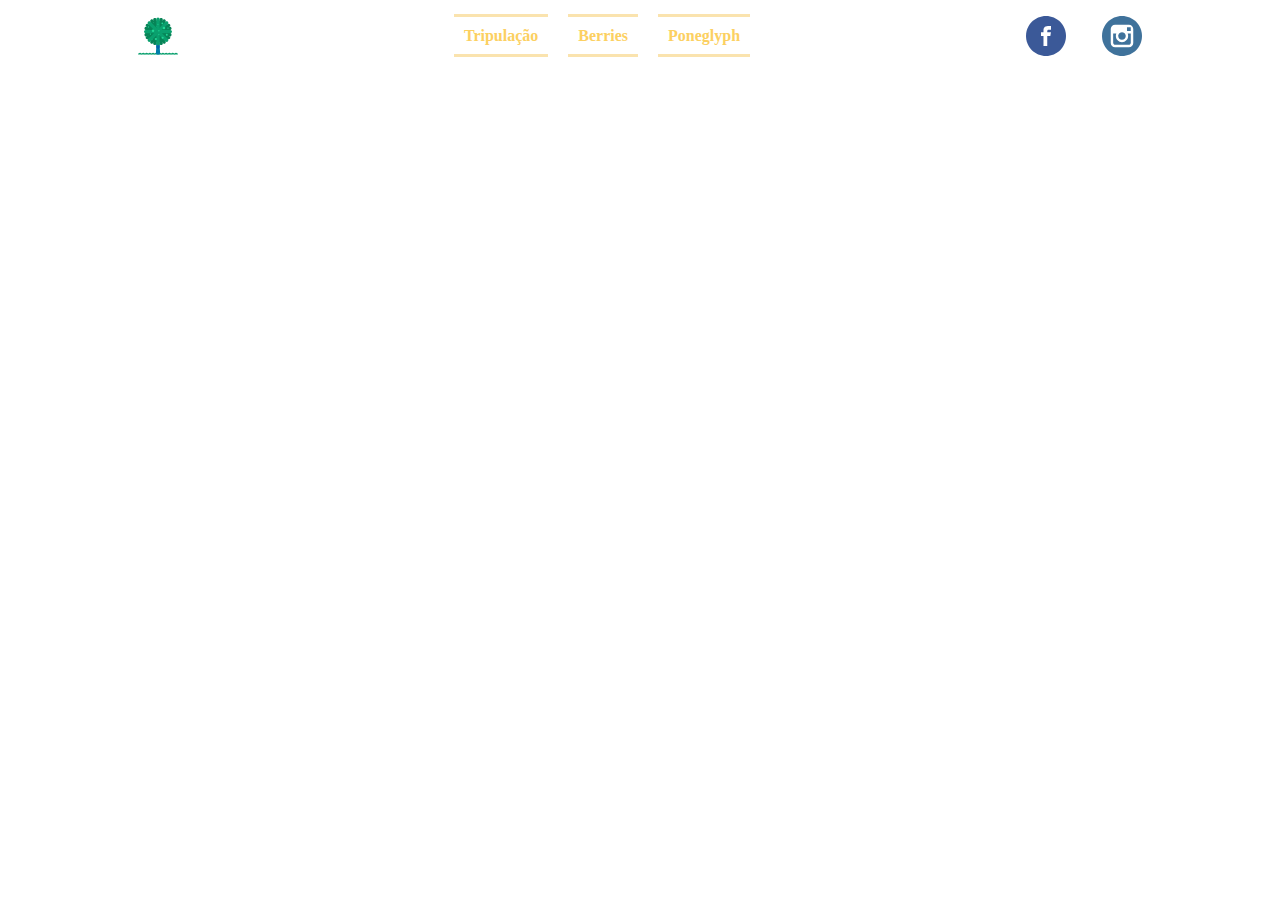
<file: projeto CSS  Mauricio/index.html>
<!DOCTYPE html>
<html lang="pt-br">
<head>
    <meta charset="UTF-8">
    <meta http-equiv="X-UA-Compatible" content="IE=edge">
    <meta name="viewport" content="width=device-width, initial-scale=1.0">
    <link rel="stylesheet" href="style.css">
    <title>Projeto X</title>
</head>
<body>
    <header>
        <section>
            <img src="image/logoArvore.svg" alt="Logo de uma árvore" width="40px" height="40px">
            <nav>
                <ul>
                    <li>Tripulação</li>
                    <li>Berries</li>
                    <li>Poneglyph</li>
                </ul>
            </nav>
            <div class="redes">
                <img src="image/facebook.svg" alt="Logo do facebook" width="40px" height="40px">
                <img src="image/instagram.svg" alt="Logo do instagram" width="40px" height="40px">
            </div>
        </section>
    </header>
</body>
</html>
</file>
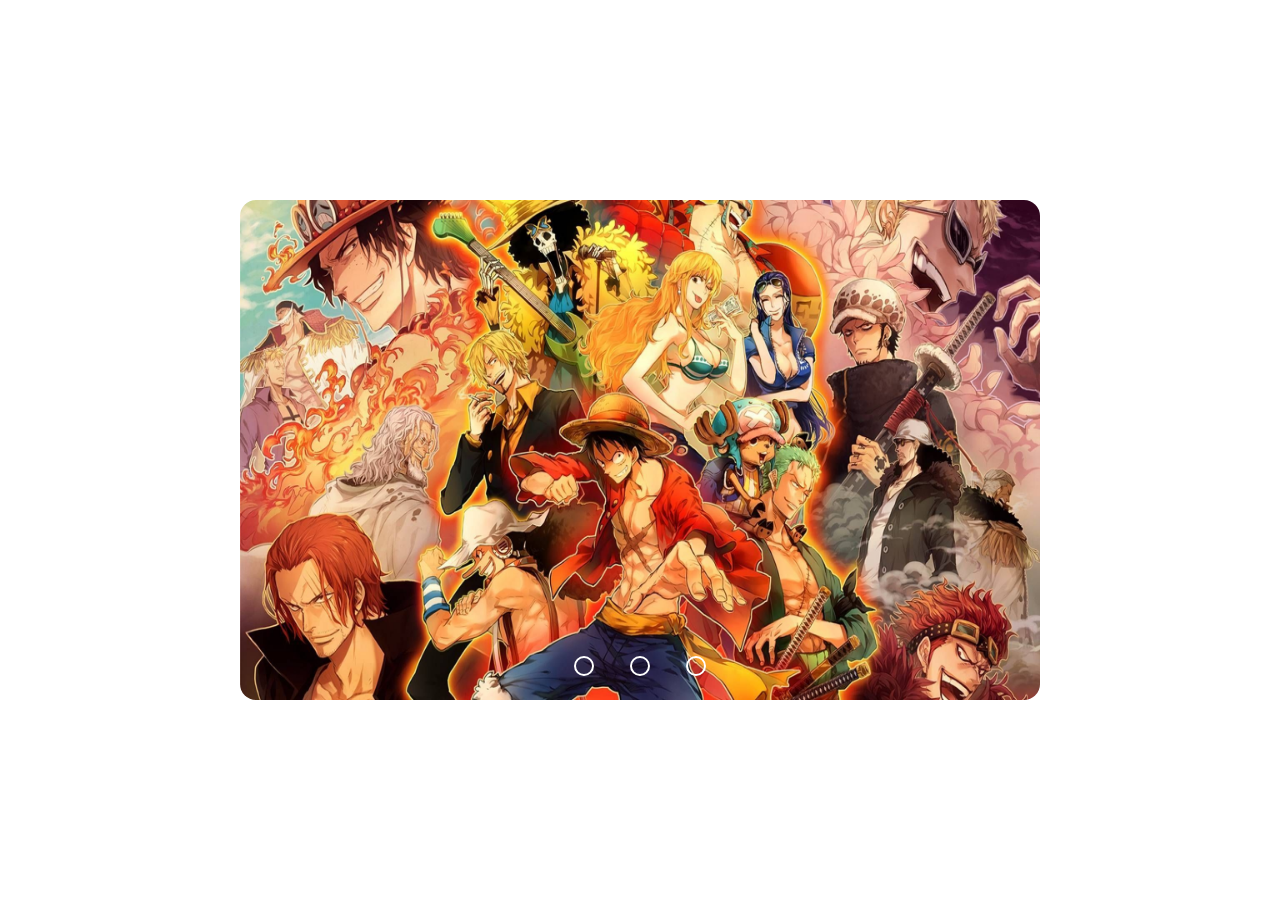
<file: projeto CSS  Mauricio/slide.html>
<!DOCTYPE html>
<html lang="pt-br">
<head>
    <meta charset="UTF-8">
    <meta http-equiv="X-UA-Compatible" content="IE=edge">
    <meta name="viewport" content="width=device-width, initial-scale=1.0">
<style>
    body{
        height: 100vh;
        display: flex; justify-content: center; align-items: center;
        margin: 0;
        padding: 0;
    }

    .slider{
        width: 800px;
        height: 500px;
        position: absolute;
        overflow: hidden;
    }

.slides{
    display: flex;
    width: 300%;
    height: 100%;
}

.slide{
width: 33.33%;
transition: 1s;

}

.slide img{
    width: 100%;
    height: 100%;
    border-radius: 16px;
}

div.navigation{
    position: absolute;
    bottom: 20px;
    left: 50%;
    transform: translate(-50%);
}

input{
 display: none;
}

.manual-btn{
    padding: 8px;
    border:  2px solid white;
    border-radius: 50%;
    display: inline-block;
    cursor: pointer;
}

.manual-btn:not(:last-child){
    margin-right: 32px;
}

.manual-btn:hover{
    background-color: white;
    transition: .4s;
}

#radio1:checked ~ .estado-inicial{
    margin-left: 0;
}

#radio2:checked ~ .estado-inicial{
    margin-left: -33.33%;
}

#radio3:checked ~ .estado-inicial{
    margin-left: -66.66%;
}


</style>




    <title>slide</title>
</head>
<body>
   <div class="slider">

        <div class="slides">
            <input type="radio" name="radio-btn" id="radio1">
            <input type="radio" name="radio-btn" id="radio2">
            <input type="radio" name="radio-btn" id="radio3">

            <div class="slide estado-inicial">
                <img src="image/img1.jpg" alt="slide1">
                
            </div>

            <div class="slide">
                <img src="image/img2.jpg" alt="slide2">
                
            </div>

            <div class="slide">
                <img src="image/img3.jpg" alt="slide3">
                
            </div>
        </div>

    <div class="navigation">

            <label class="manual-btn" for="radio1"></label>
            <label class="manual-btn"  for="radio2"></label>
            <label class="manual-btn"  for="radio3"></label>

    </div>        
   </div> 
</body>
</html>
</file>
<file: projeto CSS  Mauricio/style.css>
*{
    margin: 0;
    padding: 0;
}

header{
    width: 100%;
    margin-top: 16px;
}

section{
    display: flex;
    justify-content: space-around
}
nav{
    box-sizing: border-box;
    padding-top: 10.5px;
}

nav ul{
    list-style: none;
}

nav ul li{
    display: inline;
    padding: 10px;
    border-top: solid #fae3ae;
    border-bottom: solid #fae3ae;
    color: #fcd061;
    font-weight: 600;
    cursor: pointer;
    transition: .5s;

}

nav ul li:nth-child(2){
    margin: 0 16px;
}

nav ul li:hover{
background-color: #fcd061;
box-shadow:  0 0 8px #fae5ae,
            0 0 8px #afafaf,
            0 0 10px #fae5ae,
            0 0 12px #fae5ae;
border-radius: 8px;
color: white;
transition: 1s;            

}


section div.redes img:nth-child(1){
    margin-right: 32px;
}
</file>
